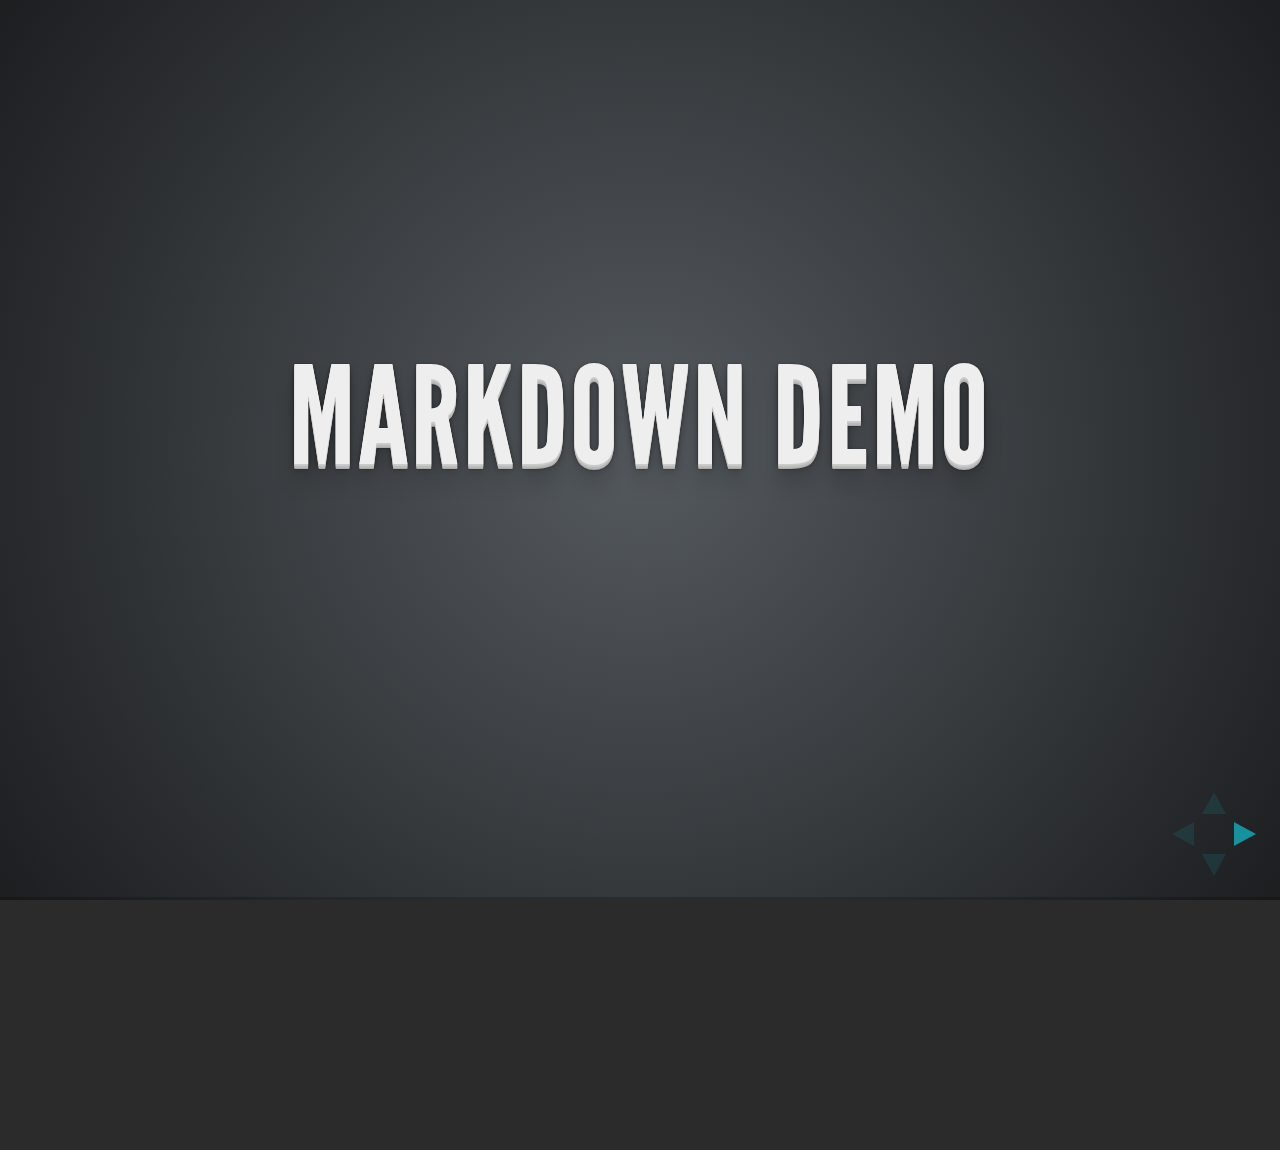
<file: talks/plugin/markdown/example.html>
<!doctype html>
<html lang="en">

	<head>
		<meta charset="utf-8">

		<title>reveal.js - Markdown Demo</title>

		<link rel="stylesheet" href="../../css/reveal.css">
		<link rel="stylesheet" href="../../css/theme/default.css" id="theme">
	</head>

	<body>

		<div class="reveal">

			<div class="slides">

                <!-- Use external markdown resource, and separate slides by three newlines; vertical slides by two newlines -->
                <section data-markdown="example.md" data-separator="^\n\n\n" data-vertical="^\n\n"></section>

                <!-- Slides are separated by three dashes (quick 'n dirty regular expression) -->
                <section data-markdown data-separator="---">
                    <script type="text/template">
                        ## Demo 1
                        Slide 1
                        ---
                        ## Demo 1
                        Slide 2
                        ---
                        ## Demo 1
                        Slide 3
                    </script>
                </section>

                <!-- Slides are separated by newline + three dashes + newline, vertical slides identical but two dashes -->
                <section data-markdown data-separator="^\n---\n$" data-vertical="^\n--\n$">
                    <script type="text/template">
                        ## Demo 2
                        Slide 1.1

                        --

                        ## Demo 2
                        Slide 1.2

                        ---

                        ## Demo 2
                        Slide 2
                    </script>
                </section>

                <!-- No "extra" slides, since there are no separators defined (so they'll become horizontal rulers) -->
                <section data-markdown>
                    <script type="text/template">
                        A

                        ---

                        B

                        ---

                        C
                    </script>
                </section>

            </div>
		</div>

		<script src="../../lib/js/head.min.js"></script>
		<script src="../../js/reveal.js"></script>

		<script>

			Reveal.initialize({
				controls: true,
				progress: true,
				history: true,
				center: true,

				theme: Reveal.getQueryHash().theme,
				transition: Reveal.getQueryHash().transition || 'default',

				// Optional libraries used to extend on reveal.js
				dependencies: [
					{ src: '../../lib/js/classList.js', condition: function() { return !document.body.classList; } },
					{ src: 'showdown.js', condition: function() { return !!document.querySelector( '[data-markdown]' ); } },
					{ src: 'markdown.js', condition: function() { return !!document.querySelector( '[data-markdown]' ); } }
				]
			});

		</script>

	</body>
</html>
</file>
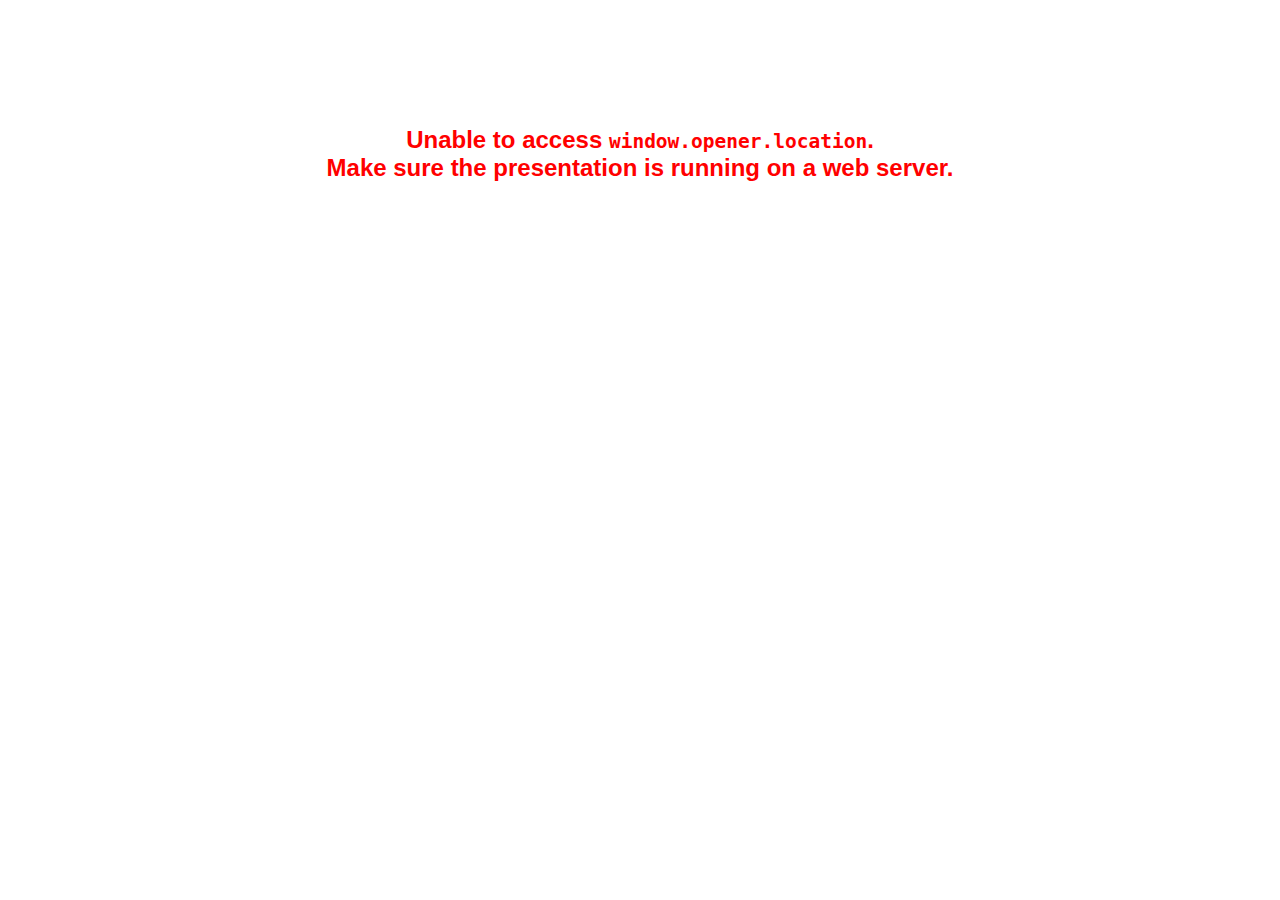
<file: talks/plugin/notes/notes.html>
<!doctype html>
<html lang="en">
	<head>
		<meta charset="utf-8">

		<title>reveal.js - Slide Notes</title>

		<style>
			body {
				font-family: Helvetica;
			}

			#notes {
				font-size: 24px;
				width: 640px;
				margin-top: 5px;
			}

			#wrap-current-slide {
				width: 640px;
				height: 512px;
				float: left;
				overflow: hidden;
			}

			#current-slide {
				width: 1280px;
				height: 1024px;
				border: none;

				-webkit-transform-origin: 0 0;
				   -moz-transform-origin: 0 0;
					-ms-transform-origin: 0 0;
					 -o-transform-origin: 0 0;
						transform-origin: 0 0;

				-webkit-transform: scale(0.5);
				   -moz-transform: scale(0.5);
					-ms-transform: scale(0.5);
					 -o-transform: scale(0.5);
						transform: scale(0.5);
			}

			#wrap-next-slide {
				width: 448px;
				height: 358px;
				float: left;
				margin: 0 0 0 10px;
				overflow: hidden;
			}

			#next-slide {
				width: 1280px;
				height: 1024px;
				border: none;

				-webkit-transform-origin: 0 0;
				   -moz-transform-origin: 0 0;
					-ms-transform-origin: 0 0;
					 -o-transform-origin: 0 0;
						transform-origin: 0 0;

				-webkit-transform: scale(0.35);
				   -moz-transform: scale(0.35);
					-ms-transform: scale(0.35);
					 -o-transform: scale(0.35);
						transform: scale(0.35);
			}

			.slides {
				position: relative;
				margin-bottom: 10px;
				border: 1px solid black;
				border-radius: 2px;
				background: rgb(28, 30, 32);
			}

			.slides span {
				position: absolute;
				top: 3px;
				left: 3px;
				font-weight: bold;
				font-size: 14px;
				color: rgba( 255, 255, 255, 0.9 );
			}

			.error {
				font-weight: bold;
				color: red;
				font-size: 1.5em;
				text-align: center;
				margin-top: 10%;
			}

			.error code {
				font-family: monospace;
			}

			.time {
				width: 448px;
				margin: 30px 0 0 10px;
				float: left;
				text-align: center;
				opacity: 0;

				-webkit-transition: opacity 0.4s;
				   -moz-transition: opacity 0.4s;
				     -o-transition: opacity 0.4s;
				        transition: opacity 0.4s;
			}

			.elapsed,
			.clock {
				color: #333;
				font-size: 2em;
				text-align: center;
				display: inline-block;
				padding: 0.5em;
				background-color: #eee;
				border-radius: 10px;
			}

			.elapsed h2,
			.clock h2 {
				font-size: 0.8em;
				line-height: 100%;
				margin: 0;
				color: #aaa;
			}

			.elapsed .mute {
				color: #ddd;
			}

		</style>
	</head>

	<body>

		<div id="wrap-current-slide" class="slides">
			<script>document.write( '<iframe width="1280" height="1024" id="current-slide" src="'+ window.opener.location.href +'"></iframe>' );</script>
		</div>

		<div id="wrap-next-slide" class="slides">
			<script>document.write( '<iframe width="640" height="512" id="next-slide" src="'+ window.opener.location.href +'"></iframe>' );</script>
			<span>UPCOMING:</span>
		</div>

		<div class="time">
			<div class="clock">
				<h2>Time</h2>
				<span id="clock">0:00:00 AM</span>
			</div>
			<div class="elapsed">
				<h2>Elapsed</h2>
				<span id="hours">00</span><span id="minutes">:00</span><span id="seconds">:00</span>
			</div>
		</div>

		<div id="notes"></div>

		<script src="../../plugin/markdown/showdown.js"></script>
		<script>

			window.addEventListener( 'load', function() {

				if( window.opener && window.opener.location && window.opener.location.href ) {

					var notes = document.getElementById( 'notes' ),
						currentSlide = document.getElementById( 'current-slide' ),
						nextSlide = document.getElementById( 'next-slide' );

					window.addEventListener( 'message', function( event ) {
						var data = JSON.parse( event.data );
						// No need for updating the notes in case of fragment changes
						if ( data.notes !== undefined) {
							if( data.markdown ) {
								notes.innerHTML = (new Showdown.converter()).makeHtml( data.notes );
							}
							else {
								notes.innerHTML = data.notes;
							}
						}

						// Showing and hiding fragments
						if( data.fragment === 'next' ) {
							currentSlide.contentWindow.Reveal.nextFragment();
						}
						else if( data.fragment === 'prev' ) {
							currentSlide.contentWindow.Reveal.prevFragment();
						}
						else {
							// Update the note slides
							currentSlide.contentWindow.Reveal.slide( data.indexh, data.indexv );
							nextSlide.contentWindow.Reveal.slide( data.nextindexh, data.nextindexv );
						}

					}, false );

					var start = new Date(),
						timeEl = document.querySelector( '.time' ),
						clockEl = document.getElementById( 'clock' ),
						hoursEl = document.getElementById( 'hours' ),
						minutesEl = document.getElementById( 'minutes' ),
						secondsEl = document.getElementById( 'seconds' );

					setInterval( function() {

						timeEl.style.opacity = 1;

						var diff, hours, minutes, seconds,
							now = new Date();

						diff = now.getTime() - start.getTime();
						hours = parseInt( diff / ( 1000 * 60 * 60 ) );
						minutes = parseInt( ( diff / ( 1000 * 60 ) ) % 60 );
						seconds = parseInt( ( diff / 1000 ) % 60 );

						clockEl.innerHTML = now.toLocaleTimeString();
						hoursEl.innerHTML = zeroPadInteger( hours );
						hoursEl.className = hours > 0 ? "" : "mute";
						minutesEl.innerHTML = ":" + zeroPadInteger( minutes );
						minutesEl.className = minutes > 0 ? "" : "mute";
						secondsEl.innerHTML = ":" + zeroPadInteger( seconds );

					}, 1000 );

					// Navigate the main window when the notes slide changes
					currentSlide.contentWindow.Reveal.addEventListener( 'slidechanged', function( event ) {

						window.opener.Reveal.slide( event.indexh, event.indexv );

					} );

				}
				else {

					document.body.innerHTML =  '<p class="error">Unable to access <code>window.opener.location</code>.<br>Make sure the presentation is running on a web server.</p>';

				}


			}, false );

			function zeroPadInteger( num ) {
				var str = "00" + parseInt( num );
				return str.substring( str.length - 2 );
			}

		</script>
	</body>
</html>
</file>
<file: talks/css/reveal.css>
@charset "UTF-8";

/*!
 * reveal.js
 * http://lab.hakim.se/reveal-js
 * MIT licensed
 *
 * Copyright (C) 2013 Hakim El Hattab, http://hakim.se
 */


/*********************************************
 * RESET STYLES
 *********************************************/

html, body, .reveal div, .reveal span, .reveal applet, .reveal object, .reveal iframe,
.reveal h1, .reveal h2, .reveal h3, .reveal h4, .reveal h5, .reveal h6, .reveal p, .reveal blockquote, .reveal pre,
.reveal a, .reveal abbr, .reveal acronym, .reveal address, .reveal big, .reveal cite, .reveal code,
.reveal del, .reveal dfn, .reveal em, .reveal img, .reveal ins, .reveal kbd, .reveal q, .reveal s, .reveal samp,
.reveal small, .reveal strike, .reveal strong, .reveal sub, .reveal sup, .reveal tt, .reveal var,
.reveal b, .reveal u, .reveal i, .reveal center,
.reveal dl, .reveal dt, .reveal dd, .reveal ol, .reveal ul, .reveal li,
.reveal fieldset, .reveal form, .reveal label, .reveal legend,
.reveal table, .reveal caption, .reveal tbody, .reveal tfoot, .reveal thead, .reveal tr, .reveal th, .reveal td,
.reveal article, .reveal aside, .reveal canvas, .reveal details, .reveal embed,
.reveal figure, .reveal figcaption, .reveal footer, .reveal header, .reveal hgroup,
.reveal menu, .reveal nav, .reveal output, .reveal ruby, .reveal section, .reveal summary,
.reveal time, .reveal mark, .reveal audio, video {
	margin: 0;
	padding: 0;
	border: 0;
	font-size: 100%;
	font: inherit;
	vertical-align: baseline;
}

.reveal article, .reveal aside, .reveal details, .reveal figcaption, .reveal figure,
.reveal footer, .reveal header, .reveal hgroup, .reveal menu, .reveal nav, .reveal section {
	display: block;
}


/*********************************************
 * GLOBAL STYLES
 *********************************************/

html,
body {
	width: 100%;
	height: 100%;
	overflow: hidden;
}

body {
	position: relative;
	line-height: 1;
}

::selection {
	background: #FF5E99;
	color: #fff;
	text-shadow: none;
}


/*********************************************
 * HEADERS
 *********************************************/

.reveal h1,
.reveal h2,
.reveal h3,
.reveal h4,
.reveal h5,
.reveal h6 {
	-webkit-hyphens: auto;
	   -moz-hyphens: auto;
	        hyphens: auto;

	word-wrap: break-word;
}

.reveal h1 { font-size: 3.77em; }
.reveal h2 { font-size: 2.11em;	}
.reveal h3 { font-size: 1.55em;	}
.reveal h4 { font-size: 1em;	}


/*********************************************
 * VIEW FRAGMENTS
 *********************************************/

.reveal .slides section .fragment {
	opacity: 0;

	-webkit-transition: all .2s ease;
	   -moz-transition: all .2s ease;
	    -ms-transition: all .2s ease;
	     -o-transition: all .2s ease;
	        transition: all .2s ease;
}
	.reveal .slides section .fragment.visible {
		opacity: 1;
	}

.reveal .slides section .fragment.grow {
	opacity: 1;
}
	.reveal .slides section .fragment.grow.visible {
		-webkit-transform: scale( 1.3 );
		   -moz-transform: scale( 1.3 );
		    -ms-transform: scale( 1.3 );
		     -o-transform: scale( 1.3 );
		        transform: scale( 1.3 );
	}

.reveal .slides section .fragment.shrink {
	opacity: 1;
}
	.reveal .slides section .fragment.shrink.visible {
		-webkit-transform: scale( 0.7 );
		   -moz-transform: scale( 0.7 );
		    -ms-transform: scale( 0.7 );
		     -o-transform: scale( 0.7 );
		        transform: scale( 0.7 );
	}

.reveal .slides section .fragment.roll-in {
	opacity: 0;

	-webkit-transform: rotateX( 90deg );
	   -moz-transform: rotateX( 90deg );
	    -ms-transform: rotateX( 90deg );
	     -o-transform: rotateX( 90deg );
	        transform: rotateX( 90deg );
}
	.reveal .slides section .fragment.roll-in.visible {
		opacity: 1;

		-webkit-transform: rotateX( 0 );
		   -moz-transform: rotateX( 0 );
		    -ms-transform: rotateX( 0 );
		     -o-transform: rotateX( 0 );
		        transform: rotateX( 0 );
	}

.reveal .slides section .fragment.fade-out {
	opacity: 1;
}
	.reveal .slides section .fragment.fade-out.visible {
		opacity: 0;
	}

.reveal .slides section .fragment.highlight-red,
.reveal .slides section .fragment.highlight-green,
.reveal .slides section .fragment.highlight-blue {
	opacity: 1;
}
	.reveal .slides section .fragment.highlight-red.visible {
		color: #ff2c2d
	}
	.reveal .slides section .fragment.highlight-green.visible {
		color: #17ff2e;
	}
	.reveal .slides section .fragment.highlight-blue.visible {
		color: #1b91ff;
	}


/*********************************************
 * DEFAULT ELEMENT STYLES
 *********************************************/

/* Fixes issue in Chrome where italic fonts did not appear when printing to PDF */
.reveal:after {
  content: '';
  font-style: italic;
}

/* Ensure certain elements are never larger than the slide itself */
.reveal img,
.reveal video,
.reveal iframe {
	max-width: 95%;
	max-height: 95%;
}

/** Prevents layering issues in certain browser/transition combinations */
.reveal a {
	position: relative;
}

.reveal strong,
.reveal b {
	font-weight: bold;
}

.reveal em,
.reveal i {
	font-style: italic;
}

.reveal ol,
.reveal ul {
	display: inline-block;

	text-align: left;
	margin: 0 0 0 1em;
}

.reveal ol {
	list-style-type: decimal;
}

.reveal ul {
	list-style-type: disc;
}

.reveal ul ul {
	list-style-type: square;
}

.reveal ul ul ul {
	list-style-type: circle;
}

.reveal ul ul,
.reveal ul ol,
.reveal ol ol,
.reveal ol ul {
	display: block;
	margin-left: 40px;
}

.reveal p {
	margin-bottom: 10px;
	line-height: 1.2em;
}

.reveal q,
.reveal blockquote {
	quotes: none;
}

.reveal blockquote {
	display: block;
	position: relative;
	width: 70%;
	margin: 5px auto;
	padding: 5px;

	font-style: italic;
	background: rgba(255, 255, 255, 0.05);
	box-shadow: 0px 0px 2px rgba(0,0,0,0.2);
}
	.reveal blockquote p:first-child,
	.reveal blockquote p:last-child {
		display: inline-block;
	}
	.reveal blockquote:before {
		content: '\201C';
	}
	.reveal blockquote:after {
		content: '\201D';
	}

.reveal q {
	font-style: italic;
}
	.reveal q:before {
		content: '\201C';
	}
	.reveal q:after {
		content: '\201D';
	}

.reveal pre {
	display: block;
	position: relative;
	width: 90%;
	margin: 15px auto;

	text-align: left;
	font-size: 0.55em;
	font-family: monospace;
	line-height: 1.2em;

	word-wrap: break-word;

	box-shadow: 0px 0px 6px rgba(0,0,0,0.3);
}
.reveal pre code {
	padding: 5px;
}

.reveal code {
	font-family: monospace;
	overflow: auto;
	max-height: 400px;
}

.reveal table th,
.reveal table td {
	text-align: left;
	padding-right: .3em;
}

.reveal table th {
	text-shadow: rgb(255,255,255) 1px 1px 2px;
}

.reveal sup {
	vertical-align: super;
}
.reveal sub {
	vertical-align: sub;
}

.reveal small {
	display: inline-block;
	font-size: 0.6em;
	line-height: 1.2em;
	vertical-align: top;
}

.reveal small * {
	vertical-align: top;
}


/*********************************************
 * CONTROLS
 *********************************************/

.reveal .controls {
	display: none;
	position: fixed;
	width: 110px;
	height: 110px;
	z-index: 30;
	right: 10px;
	bottom: 10px;
}

.reveal .controls div {
	position: absolute;
	opacity: 0.1;
	width: 0;
	height: 0;
	border: 12px solid transparent;

	-webkit-transition: opacity 0.2s ease;
	   -moz-transition: opacity 0.2s ease;
	    -ms-transition: opacity 0.2s ease;
	     -o-transition: opacity 0.2s ease;
	        transition: opacity 0.2s ease;
}

.reveal .controls div.enabled {
	opacity: 0.6;
	cursor: pointer;
}

.reveal .controls div.enabled:active {
	margin-top: 1px;
}

.reveal .controls div.navigate-left {
	top: 42px;

	border-right-width: 22px;
	border-right-color: #eee;
}

.reveal .controls div.navigate-right {
	left: 74px;
	top: 42px;

	border-left-width: 22px;
	border-left-color: #eee;
}

.reveal .controls div.navigate-up {
	left: 42px;

	border-bottom-width: 22px;
	border-bottom-color: #eee;
}

.reveal .controls div.navigate-down {
	left: 42px;
	top: 74px;

	border-top-width: 22px;
	border-top-color: #eee;
}


/*********************************************
 * PROGRESS BAR
 *********************************************/

.reveal .progress {
	position: fixed;
	display: none;
	height: 3px;
	width: 100%;
	bottom: 0;
	left: 0;
	z-index: 10;
}
	.reveal .progress:after {
		content: '';
		display: 'block';
		position: absolute;
		height: 20px;
		width: 100%;
		top: -20px;
	}
	.reveal .progress span {
		display: block;
		height: 100%;
		width: 0px;

		-webkit-transition: width 800ms cubic-bezier(0.260, 0.860, 0.440, 0.985);
		   -moz-transition: width 800ms cubic-bezier(0.260, 0.860, 0.440, 0.985);
		    -ms-transition: width 800ms cubic-bezier(0.260, 0.860, 0.440, 0.985);
		     -o-transition: width 800ms cubic-bezier(0.260, 0.860, 0.440, 0.985);
		        transition: width 800ms cubic-bezier(0.260, 0.860, 0.440, 0.985);
	}


/*********************************************
 * ROLLING LINKS
 *********************************************/

.reveal .roll {
	display: inline-block;
	line-height: 1.2;
	overflow: hidden;

	vertical-align: top;

	-webkit-perspective: 400px;
	   -moz-perspective: 400px;
	    -ms-perspective: 400px;
	        perspective: 400px;

	-webkit-perspective-origin: 50% 50%;
	   -moz-perspective-origin: 50% 50%;
	    -ms-perspective-origin: 50% 50%;
	        perspective-origin: 50% 50%;
}
	.reveal .roll:hover {
		background: none;
		text-shadow: none;
	}
.reveal .roll span {
	display: block;
	position: relative;
	padding: 0 2px;

	pointer-events: none;

	-webkit-transition: all 400ms ease;
	   -moz-transition: all 400ms ease;
	    -ms-transition: all 400ms ease;
	        transition: all 400ms ease;

	-webkit-transform-origin: 50% 0%;
	   -moz-transform-origin: 50% 0%;
	    -ms-transform-origin: 50% 0%;
	        transform-origin: 50% 0%;

	-webkit-transform-style: preserve-3d;
	   -moz-transform-style: preserve-3d;
	    -ms-transform-style: preserve-3d;
	        transform-style: preserve-3d;

	-webkit-backface-visibility: hidden;
	   -moz-backface-visibility: hidden;
	        backface-visibility: hidden;
}
	.reveal .roll:hover span {
	    background: rgba(0,0,0,0.5);

	    -webkit-transform: translate3d( 0px, 0px, -45px ) rotateX( 90deg );
	       -moz-transform: translate3d( 0px, 0px, -45px ) rotateX( 90deg );
	        -ms-transform: translate3d( 0px, 0px, -45px ) rotateX( 90deg );
	            transform: translate3d( 0px, 0px, -45px ) rotateX( 90deg );
	}
.reveal .roll span:after {
	content: attr(data-title);

	display: block;
	position: absolute;
	left: 0;
	top: 0;
	padding: 0 2px;

	-webkit-transform-origin: 50% 0%;
	   -moz-transform-origin: 50% 0%;
	    -ms-transform-origin: 50% 0%;
	        transform-origin: 50% 0%;

	-webkit-transform: translate3d( 0px, 110%, 0px ) rotateX( -90deg );
	   -moz-transform: translate3d( 0px, 110%, 0px ) rotateX( -90deg );
	    -ms-transform: translate3d( 0px, 110%, 0px ) rotateX( -90deg );
	        transform: translate3d( 0px, 110%, 0px ) rotateX( -90deg );
}


/*********************************************
 * SLIDES
 *********************************************/

.reveal {
	position: relative;
	width: 100%;
	height: 100%;
}

.reveal .slides {
	position: absolute;
	width: 100%;
	height: 100%;
	left: 50%;
	top: 50%;

	overflow: visible;
	z-index: 1;
	text-align: center;

	-webkit-transition: -webkit-perspective .4s ease;
	   -moz-transition: -moz-perspective .4s ease;
	    -ms-transition: -ms-perspective .4s ease;
	     -o-transition: -o-perspective .4s ease;
	        transition: perspective .4s ease;

	-webkit-perspective: 600px;
	   -moz-perspective: 600px;
	    -ms-perspective: 600px;
	        perspective: 600px;

	-webkit-perspective-origin: 0px -100px;
	   -moz-perspective-origin: 0px -100px;
	    -ms-perspective-origin: 0px -100px;
	        perspective-origin: 0px -100px;
}

.reveal .slides>section,
.reveal .slides>section>section {
	display: none;
	position: absolute;
	width: 100%;
	padding: 20px 0px;

	z-index: 10;
	line-height: 1.2em;
	font-weight: normal;

	-webkit-transform-style: preserve-3d;
	   -moz-transform-style: preserve-3d;
	    -ms-transform-style: preserve-3d;
	        transform-style: preserve-3d;

	-webkit-transition: -webkit-transform-origin 800ms cubic-bezier(0.260, 0.860, 0.440, 0.985),
						-webkit-transform 800ms cubic-bezier(0.260, 0.860, 0.440, 0.985),
	                    visibility 800ms cubic-bezier(0.260, 0.860, 0.440, 0.985),
	                    opacity 800ms cubic-bezier(0.260, 0.860, 0.440, 0.985);
	   -moz-transition: -moz-transform-origin 800ms cubic-bezier(0.260, 0.860, 0.440, 0.985),
	   					-moz-transform 800ms cubic-bezier(0.260, 0.860, 0.440, 0.985),
	                    visibility 800ms cubic-bezier(0.260, 0.860, 0.440, 0.985),
	                    opacity 800ms cubic-bezier(0.260, 0.860, 0.440, 0.985);
	    -ms-transition: -ms-transform-origin 800ms cubic-bezier(0.260, 0.860, 0.440, 0.985),
	    				-ms-transform 800ms cubic-bezier(0.260, 0.860, 0.440, 0.985),
	                    visibility 800ms cubic-bezier(0.260, 0.860, 0.440, 0.985),
	                    opacity 800ms cubic-bezier(0.260, 0.860, 0.440, 0.985);
	     -o-transition: -o-transform-origin 800ms cubic-bezier(0.260, 0.860, 0.440, 0.985),
	     				-o-transform 800ms cubic-bezier(0.260, 0.860, 0.440, 0.985),
	                    visibility 800ms cubic-bezier(0.260, 0.860, 0.440, 0.985),
	                    opacity 800ms cubic-bezier(0.260, 0.860, 0.440, 0.985);
	        transition: transform-origin 800ms cubic-bezier(0.260, 0.860, 0.440, 0.985),
	        			transform 800ms cubic-bezier(0.260, 0.860, 0.440, 0.985),
	                    visibility 800ms cubic-bezier(0.260, 0.860, 0.440, 0.985),
	                    opacity 800ms cubic-bezier(0.260, 0.860, 0.440, 0.985);
}

.reveal .slides>section {
	left: -50%;
	top: -50%;
}

.reveal .slides>section.stack {
	padding-top: 0;
	padding-bottom: 0;
}

.reveal .slides>section.present,
.reveal .slides>section>section.present {
	display: block;
	z-index: 11;
	opacity: 1;
}

.reveal.center,
.reveal.center .slides,
.reveal.center .slides section {
	min-height: auto !important;
}



/*********************************************
 * DEFAULT TRANSITION
 *********************************************/

.reveal .slides>section.past {
	display: block;
	opacity: 0;

	-webkit-transform: translate3d(-100%, 0, 0) rotateY(-90deg) translate3d(-100%, 0, 0);
	   -moz-transform: translate3d(-100%, 0, 0) rotateY(-90deg) translate3d(-100%, 0, 0);
	    -ms-transform: translate3d(-100%, 0, 0) rotateY(-90deg) translate3d(-100%, 0, 0);
	        transform: translate3d(-100%, 0, 0) rotateY(-90deg) translate3d(-100%, 0, 0);
}
.reveal .slides>section.future {
	display: block;
	opacity: 0;

	-webkit-transform: translate3d(100%, 0, 0) rotateY(90deg) translate3d(100%, 0, 0);
	   -moz-transform: translate3d(100%, 0, 0) rotateY(90deg) translate3d(100%, 0, 0);
	    -ms-transform: translate3d(100%, 0, 0) rotateY(90deg) translate3d(100%, 0, 0);
	        transform: translate3d(100%, 0, 0) rotateY(90deg) translate3d(100%, 0, 0);
}

.reveal .slides>section>section.past {
	display: block;
	opacity: 0;

	-webkit-transform: translate3d(0, -300px, 0) rotateX(70deg) translate3d(0, -300px, 0);
	   -moz-transform: translate3d(0, -300px, 0) rotateX(70deg) translate3d(0, -300px, 0);
	    -ms-transform: translate3d(0, -300px, 0) rotateX(70deg) translate3d(0, -300px, 0);
	        transform: translate3d(0, -300px, 0) rotateX(70deg) translate3d(0, -300px, 0);
}
.reveal .slides>section>section.future {
	display: block;
	opacity: 0;

	-webkit-transform: translate3d(0, 300px, 0) rotateX(-70deg) translate3d(0, 300px, 0);
	   -moz-transform: translate3d(0, 300px, 0) rotateX(-70deg) translate3d(0, 300px, 0);
	    -ms-transform: translate3d(0, 300px, 0) rotateX(-70deg) translate3d(0, 300px, 0);
	        transform: translate3d(0, 300px, 0) rotateX(-70deg) translate3d(0, 300px, 0);
}


/*********************************************
 * CONCAVE TRANSITION
 *********************************************/

.reveal.concave  .slides>section.past {
	-webkit-transform: translate3d(-100%, 0, 0) rotateY(90deg) translate3d(-100%, 0, 0);
	   -moz-transform: translate3d(-100%, 0, 0) rotateY(90deg) translate3d(-100%, 0, 0);
	    -ms-transform: translate3d(-100%, 0, 0) rotateY(90deg) translate3d(-100%, 0, 0);
	        transform: translate3d(-100%, 0, 0) rotateY(90deg) translate3d(-100%, 0, 0);
}
.reveal.concave  .slides>section.future {
	-webkit-transform: translate3d(100%, 0, 0) rotateY(-90deg) translate3d(100%, 0, 0);
	   -moz-transform: translate3d(100%, 0, 0) rotateY(-90deg) translate3d(100%, 0, 0);
	    -ms-transform: translate3d(100%, 0, 0) rotateY(-90deg) translate3d(100%, 0, 0);
	        transform: translate3d(100%, 0, 0) rotateY(-90deg) translate3d(100%, 0, 0);
}

.reveal.concave  .slides>section>section.past {
	-webkit-transform: translate3d(0, -80%, 0) rotateX(-70deg) translate3d(0, -80%, 0);
	   -moz-transform: translate3d(0, -80%, 0) rotateX(-70deg) translate3d(0, -80%, 0);
	    -ms-transform: translate3d(0, -80%, 0) rotateX(-70deg) translate3d(0, -80%, 0);
	        transform: translate3d(0, -80%, 0) rotateX(-70deg) translate3d(0, -80%, 0);
}
.reveal.concave  .slides>section>section.future {
	-webkit-transform: translate3d(0, 80%, 0) rotateX(70deg) translate3d(0, 80%, 0);
	   -moz-transform: translate3d(0, 80%, 0) rotateX(70deg) translate3d(0, 80%, 0);
	    -ms-transform: translate3d(0, 80%, 0) rotateX(70deg) translate3d(0, 80%, 0);
	        transform: translate3d(0, 80%, 0) rotateX(70deg) translate3d(0, 80%, 0);
}


/*********************************************
 * ZOOM TRANSITION
 *********************************************/

.reveal.zoom .slides>section.past {
	opacity: 0;
	visibility: hidden;

	-webkit-transform: scale(16);
	   -moz-transform: scale(16);
	    -ms-transform: scale(16);
	     -o-transform: scale(16);
	        transform: scale(16);
}
.reveal.zoom .slides>section.future {
	opacity: 0;
	visibility: hidden;

	-webkit-transform: scale(0.2);
	   -moz-transform: scale(0.2);
	    -ms-transform: scale(0.2);
	     -o-transform: scale(0.2);
	        transform: scale(0.2);
}

.reveal.zoom .slides>section>section.past {
	-webkit-transform: translate(0, -150%);
	   -moz-transform: translate(0, -150%);
	    -ms-transform: translate(0, -150%);
	     -o-transform: translate(0, -150%);
	        transform: translate(0, -150%);
}
.reveal.zoom .slides>section>section.future {
	-webkit-transform: translate(0, 150%);
	   -moz-transform: translate(0, 150%);
	    -ms-transform: translate(0, 150%);
	     -o-transform: translate(0, 150%);
	        transform: translate(0, 150%);
}


/*********************************************
 * LINEAR TRANSITION
 *********************************************/

.reveal.linear .slides>section.past {
	-webkit-transform: translate(-150%, 0);
	   -moz-transform: translate(-150%, 0);
	    -ms-transform: translate(-150%, 0);
	     -o-transform: translate(-150%, 0);
	        transform: translate(-150%, 0);
}
.reveal.linear .slides>section.future {
	-webkit-transform: translate(150%, 0);
	   -moz-transform: translate(150%, 0);
	    -ms-transform: translate(150%, 0);
	     -o-transform: translate(150%, 0);
	        transform: translate(150%, 0);
}

.reveal.linear .slides>section>section.past {
	-webkit-transform: translate(0, -150%);
	   -moz-transform: translate(0, -150%);
	    -ms-transform: translate(0, -150%);
	     -o-transform: translate(0, -150%);
	        transform: translate(0, -150%);
}
.reveal.linear .slides>section>section.future {
	-webkit-transform: translate(0, 150%);
	   -moz-transform: translate(0, 150%);
	    -ms-transform: translate(0, 150%);
	     -o-transform: translate(0, 150%);
	        transform: translate(0, 150%);
}


/*********************************************
 * CUBE TRANSITION
 *********************************************/

.reveal.cube .slides {
	-webkit-perspective: 1300px;
	   -moz-perspective: 1300px;
	    -ms-perspective: 1300px;
	        perspective: 1300px;
}

.reveal.cube .slides section {
	padding: 30px;
	min-height: 600px;

	-webkit-backface-visibility: hidden;
	   -moz-backface-visibility: hidden;
	    -ms-backface-visibility: hidden;
	        backface-visibility: hidden;

	-webkit-box-sizing: border-box;
	   -moz-box-sizing: border-box;
	        box-sizing: border-box;
}
	.reveal.center.cube .slides section {
		min-height: auto;
	}
	.reveal.cube .slides section:not(.stack):before {
		content: '';
		position: absolute;
		display: block;
		width: 100%;
		height: 100%;
		left: 0;
		top: 0;
		background: rgba(0,0,0,0.1);
		border-radius: 4px;

		-webkit-transform: translateZ( -20px );
		   -moz-transform: translateZ( -20px );
		    -ms-transform: translateZ( -20px );
		     -o-transform: translateZ( -20px );
		        transform: translateZ( -20px );
	}
	.reveal.cube .slides section:not(.stack):after {
		content: '';
		position: absolute;
		display: block;
		width: 90%;
		height: 30px;
		left: 5%;
		bottom: 0;
		background: none;
		z-index: 1;

		border-radius: 4px;
		box-shadow: 0px 95px 25px rgba(0,0,0,0.2);

		-webkit-transform: translateZ(-90px) rotateX( 65deg );
		   -moz-transform: translateZ(-90px) rotateX( 65deg );
		    -ms-transform: translateZ(-90px) rotateX( 65deg );
		     -o-transform: translateZ(-90px) rotateX( 65deg );
		        transform: translateZ(-90px) rotateX( 65deg );
	}

.reveal.cube .slides>section.stack {
	padding: 0;
	background: none;
}

.reveal.cube .slides>section.past {
	-webkit-transform-origin: 100% 0%;
	   -moz-transform-origin: 100% 0%;
	    -ms-transform-origin: 100% 0%;
	        transform-origin: 100% 0%;

	-webkit-transform: translate3d(-100%, 0, 0) rotateY(-90deg);
	   -moz-transform: translate3d(-100%, 0, 0) rotateY(-90deg);
	    -ms-transform: translate3d(-100%, 0, 0) rotateY(-90deg);
	        transform: translate3d(-100%, 0, 0) rotateY(-90deg);
}

.reveal.cube .slides>section.future {
	-webkit-transform-origin: 0% 0%;
	   -moz-transform-origin: 0% 0%;
	    -ms-transform-origin: 0% 0%;
	        transform-origin: 0% 0%;

	-webkit-transform: translate3d(100%, 0, 0) rotateY(90deg);
	   -moz-transform: translate3d(100%, 0, 0) rotateY(90deg);
	    -ms-transform: translate3d(100%, 0, 0) rotateY(90deg);
	        transform: translate3d(100%, 0, 0) rotateY(90deg);
}

.reveal.cube .slides>section>section.past {
	-webkit-transform-origin: 0% 100%;
	   -moz-transform-origin: 0% 100%;
	    -ms-transform-origin: 0% 100%;
	        transform-origin: 0% 100%;

	-webkit-transform: translate3d(0, -100%, 0) rotateX(90deg);
	   -moz-transform: translate3d(0, -100%, 0) rotateX(90deg);
	    -ms-transform: translate3d(0, -100%, 0) rotateX(90deg);
	        transform: translate3d(0, -100%, 0) rotateX(90deg);
}

.reveal.cube .slides>section>section.future {
	-webkit-transform-origin: 0% 0%;
	   -moz-transform-origin: 0% 0%;
	    -ms-transform-origin: 0% 0%;
	        transform-origin: 0% 0%;

	-webkit-transform: translate3d(0, 100%, 0) rotateX(-90deg);
	   -moz-transform: translate3d(0, 100%, 0) rotateX(-90deg);
	    -ms-transform: translate3d(0, 100%, 0) rotateX(-90deg);
	        transform: translate3d(0, 100%, 0) rotateX(-90deg);
}


/*********************************************
 * PAGE TRANSITION
 *********************************************/

.reveal.page .slides {
	-webkit-perspective-origin: 0% 50%;
	   -moz-perspective-origin: 0% 50%;
	    -ms-perspective-origin: 0% 50%;
	        perspective-origin: 0% 50%;

	-webkit-perspective: 3000px;
	   -moz-perspective: 3000px;
	    -ms-perspective: 3000px;
	        perspective: 3000px;
}

.reveal.page .slides section {
	padding: 30px;
	min-height: 600px;

	-webkit-box-sizing: border-box;
	   -moz-box-sizing: border-box;
	        box-sizing: border-box;
}
	.reveal.page .slides section.past {
		z-index: 12;
	}
	.reveal.page .slides section:not(.stack):before {
		content: '';
		position: absolute;
		display: block;
		width: 100%;
		height: 100%;
		left: 0;
		top: 0;
		background: rgba(0,0,0,0.1);

		-webkit-transform: translateZ( -20px );
		   -moz-transform: translateZ( -20px );
		    -ms-transform: translateZ( -20px );
		     -o-transform: translateZ( -20px );
		        transform: translateZ( -20px );
	}
	.reveal.page .slides section:not(.stack):after {
		content: '';
		position: absolute;
		display: block;
		width: 90%;
		height: 30px;
		left: 5%;
		bottom: 0;
		background: none;
		z-index: 1;

		border-radius: 4px;
		box-shadow: 0px 95px 25px rgba(0,0,0,0.2);

		-webkit-transform: translateZ(-90px) rotateX( 65deg );
	}

.reveal.page .slides>section.stack {
	padding: 0;
	background: none;
}

.reveal.page .slides>section.past {
	-webkit-transform-origin: 0% 0%;
	   -moz-transform-origin: 0% 0%;
	    -ms-transform-origin: 0% 0%;
	        transform-origin: 0% 0%;

	-webkit-transform: translate3d(-40%, 0, 0) rotateY(-80deg);
	   -moz-transform: translate3d(-40%, 0, 0) rotateY(-80deg);
	    -ms-transform: translate3d(-40%, 0, 0) rotateY(-80deg);
	        transform: translate3d(-40%, 0, 0) rotateY(-80deg);
}

.reveal.page .slides>section.future {
	-webkit-transform-origin: 100% 0%;
	   -moz-transform-origin: 100% 0%;
	    -ms-transform-origin: 100% 0%;
	        transform-origin: 100% 0%;

	-webkit-transform: translate3d(0, 0, 0);
	   -moz-transform: translate3d(0, 0, 0);
	    -ms-transform: translate3d(0, 0, 0);
	        transform: translate3d(0, 0, 0);
}

.reveal.page .slides>section>section.past {
	-webkit-transform-origin: 0% 0%;
	   -moz-transform-origin: 0% 0%;
	    -ms-transform-origin: 0% 0%;
	        transform-origin: 0% 0%;

	-webkit-transform: translate3d(0, -40%, 0) rotateX(80deg);
	   -moz-transform: translate3d(0, -40%, 0) rotateX(80deg);
	    -ms-transform: translate3d(0, -40%, 0) rotateX(80deg);
	        transform: translate3d(0, -40%, 0) rotateX(80deg);
}

.reveal.page .slides>section>section.future {
	-webkit-transform-origin: 0% 100%;
	   -moz-transform-origin: 0% 100%;
	    -ms-transform-origin: 0% 100%;
	        transform-origin: 0% 100%;

	-webkit-transform: translate3d(0, 0, 0);
	   -moz-transform: translate3d(0, 0, 0);
	    -ms-transform: translate3d(0, 0, 0);
	        transform: translate3d(0, 0, 0);
}


/*********************************************
 * FADE TRANSITION
 *********************************************/

.reveal.fade .slides section,
.reveal.fade .slides>section>section {
    -webkit-transform: none;
	   -moz-transform: none;
	    -ms-transform: none;
	     -o-transform: none;
	        transform: none;

	-webkit-transition: opacity 0.5s;
	   -moz-transition: opacity 0.5s;
	    -ms-transition: opacity 0.5s;
	     -o-transition: opacity 0.5s;
	        transition: opacity 0.5s;
}


.reveal.fade.overview .slides section,
.reveal.fade.overview .slides>section>section,
.reveal.fade.exit-overview .slides section,
.reveal.fade.exit-overview .slides>section>section {
	-webkit-transition: none;
	   -moz-transition: none;
	    -ms-transition: none;
	     -o-transition: none;
	        transition: none;
}


/*********************************************
 * NO TRANSITION
 *********************************************/

.reveal.none .slides section {
	-webkit-transform: none;
	   -moz-transform: none;
	    -ms-transform: none;
	     -o-transform: none;
	        transform: none;

	-webkit-transition: none;
	   -moz-transition: none;
	    -ms-transition: none;
	     -o-transition: none;
	        transition: none;
}


/*********************************************
 * OVERVIEW
 *********************************************/

.reveal.overview .slides {
	-webkit-perspective-origin: 0% 0%;
	   -moz-perspective-origin: 0% 0%;
	    -ms-perspective-origin: 0% 0%;
	        perspective-origin: 0% 0%;

	-webkit-perspective: 700px;
	   -moz-perspective: 700px;
	    -ms-perspective: 700px;
	        perspective: 700px;
}

.reveal.overview .slides section {
	height: 600px;
	overflow: hidden;
	opacity: 1!important;
	visibility: visible!important;
	cursor: pointer;
	background: rgba(0,0,0,0.1);
}
.reveal.overview .slides section .fragment {
	opacity: 1;
}
.reveal.overview .slides section:after,
.reveal.overview .slides section:before {
	display: none !important;
}
.reveal.overview .slides section>section {
	opacity: 1;
	cursor: pointer;
}
	.reveal.overview .slides section:hover {
		background: rgba(0,0,0,0.3);
	}
	.reveal.overview .slides section.present {
		background: rgba(0,0,0,0.3);
	}
.reveal.overview .slides>section.stack {
	padding: 0;
	background: none;
	overflow: visible;
}


/*********************************************
 * PAUSED MODE
 *********************************************/

.reveal .pause-overlay {
	position: absolute;
	top: 0;
	left: 0;
	width: 100%;
	height: 100%;
	background: black;
	visibility: hidden;
	opacity: 0;
	z-index: 100;

	-webkit-transition: all 1s ease;
	   -moz-transition: all 1s ease;
	    -ms-transition: all 1s ease;
	     -o-transition: all 1s ease;
	        transition: all 1s ease;
}
.reveal.paused .pause-overlay {
	visibility: visible;
	opacity: 1;
}


/*********************************************
 * FALLBACK
 *********************************************/

.no-transforms {
	overflow-y: auto;
}

.no-transforms .slides {
	width: 80%;
	top: 0;
	left: 50%;
	margin: 0;
	text-align: center;
}

.no-transforms .slides section {
	display: block!important;
	opacity: 1!important;
	position: relative!important;
	height: auto;
	min-height: auto;
	top: 0;
	left: -50%;
	margin: 70px 0;

	-webkit-transform: none;
	   -moz-transform: none;
	    -ms-transform: none;
	        transform: none;
}

.no-transforms .slides section section {
	left: 0;
}

.no-transition {
	-webkit-transition: none;
	   -moz-transition: none;
	    -ms-transition: none;
	     -o-transition: none;
	        transition: none;
}


/*********************************************
 * BACKGROUND STATES
 *********************************************/

.reveal .state-background {
	position: absolute;
	width: 100%;
	height: 100%;
	background: rgba( 0, 0, 0, 0 );

	-webkit-transition: background 800ms ease;
	   -moz-transition: background 800ms ease;
	    -ms-transition: background 800ms ease;
	     -o-transition: background 800ms ease;
	        transition: background 800ms ease;
}
.alert .reveal .state-background {
	background: rgba( 200, 50, 30, 0.6 );
}
.soothe .reveal .state-background {
	background: rgba( 50, 200, 90, 0.4 );
}
.blackout .reveal .state-background {
	background: rgba( 0, 0, 0, 0.6 );
}


/*********************************************
 * RTL SUPPORT
 *********************************************/

.reveal.rtl .slides,
.reveal.rtl .slides h1,
.reveal.rtl .slides h2,
.reveal.rtl .slides h3,
.reveal.rtl .slides h4,
.reveal.rtl .slides h5,
.reveal.rtl .slides h6 {
	direction: rtl;
	font-family: sans-serif;
}

.reveal.rtl pre,
.reveal.rtl code {
	direction: ltr;
}

.reveal.rtl ol,
.reveal.rtl ul {
	text-align: right;
}


/*********************************************
 * SPEAKER NOTES
 *********************************************/

.reveal aside.notes {
	display: none;
}


/*********************************************
 * ZOOM PLUGIN
 *********************************************/

.zoomed .reveal *,
.zoomed .reveal *:before,
.zoomed .reveal *:after {
	-webkit-transform: none !important;
	   -moz-transform: none !important;
	    -ms-transform: none !important;
	        transform: none !important;

	-webkit-backface-visibility: visible !important;
	   -moz-backface-visibility: visible !important;
	    -ms-backface-visibility: visible !important;
	        backface-visibility: visible !important;
}

.zoomed .reveal .progress,
.zoomed .reveal .controls {
	opacity: 0;
}

.zoomed .reveal .roll span {
	background: none;
}

.zoomed .reveal .roll span:after {
	visibility: hidden;
}
</file>
<file: talks/css/theme/default.css>
@import url(http://fonts.googleapis.com/css?family=Lato:400,700,400italic,700italic);
/**
 * Default theme for reveal.js.
 * 
 * Copyright (C) 2011-2012 Hakim El Hattab, http://hakim.se
 */
@font-face {
  font-family: 'League Gothic';
  src: url("../../lib/font/league_gothic-webfont.eot");
  src: url("../../lib/font/league_gothic-webfont.eot?#iefix") format("embedded-opentype"), url("../../lib/font/league_gothic-webfont.woff") format("woff"), url("../../lib/font/league_gothic-webfont.ttf") format("truetype"), url("../../lib/font/league_gothic-webfont.svg#LeagueGothicRegular") format("svg");
  font-weight: normal;
  font-style: normal; }

/*********************************************
 * GLOBAL STYLES
 *********************************************/
body {
  background: #1c1e20;
  background: -moz-radial-gradient(center, circle cover, #555a5f 0%, #1c1e20 100%);
  background: -webkit-gradient(radial, center center, 0px, center center, 100%, color-stop(0%, #555a5f), color-stop(100%, #1c1e20));
  background: -webkit-radial-gradient(center, circle cover, #555a5f 0%, #1c1e20 100%);
  background: -o-radial-gradient(center, circle cover, #555a5f 0%, #1c1e20 100%);
  background: -ms-radial-gradient(center, circle cover, #555a5f 0%, #1c1e20 100%);
  background: radial-gradient(center, circle cover, #555a5f 0%, #1c1e20 100%);
  background-color: #2b2b2b; }

.reveal {
  font-family: "Lato", sans-serif;
  font-size: 36px;
  font-weight: 200;
  letter-spacing: -0.02em;
  color: #eeeeee; }

::selection {
  color: white;
  background: #ff5e99;
  text-shadow: none; }

/*********************************************
 * HEADERS
 *********************************************/
.reveal h1,
.reveal h2,
.reveal h3,
.reveal h4,
.reveal h5,
.reveal h6 {
  margin: 0 0 20px 0;
  color: #eeeeee;
  font-family: "League Gothic", Impact, sans-serif;
  line-height: 0.9em;
  letter-spacing: 0.02em;
  text-transform: uppercase;
  text-shadow: 0px 0px 6px rgba(0, 0, 0, 0.2); }

.reveal h1 {
  text-shadow: 0 1px 0 #cccccc, 0 2px 0 #c9c9c9, 0 3px 0 #bbbbbb, 0 4px 0 #b9b9b9, 0 5px 0 #aaaaaa, 0 6px 1px rgba(0, 0, 0, 0.1), 0 0 5px rgba(0, 0, 0, 0.1), 0 1px 3px rgba(0, 0, 0, 0.3), 0 3px 5px rgba(0, 0, 0, 0.2), 0 5px 10px rgba(0, 0, 0, 0.25), 0 20px 20px rgba(0, 0, 0, 0.15); }

/*********************************************
 * LINKS
 *********************************************/
.reveal a:not(.image) {
  color: #13daec;
  text-decoration: none;
  -webkit-transition: color 0.15s ease;
  -moz-transition: color 0.15s ease;
  -ms-transition: color 0.15s ease;
  -o-transition: color 0.15s ease;
  transition: color 0.15s ease; }

.reveal a:not(.image):hover {
  color: #71e9f4;
  text-shadow: none;
  border: none; }

.reveal .roll span:after {
  color: #fff;
  background: #0d99a5; }

/*********************************************
 * IMAGES
 *********************************************/
.reveal section img {
  margin: 15px 0px;
  background: rgba(255, 255, 255, 0.12);
  border: 4px solid #eeeeee;
  box-shadow: 0 0 10px rgba(0, 0, 0, 0.15);
  -webkit-transition: all 0.2s linear;
  -moz-transition: all 0.2s linear;
  -ms-transition: all 0.2s linear;
  -o-transition: all 0.2s linear;
  transition: all 0.2s linear; }

.reveal a:hover img {
  background: rgba(255, 255, 255, 0.2);
  border-color: #13daec;
  box-shadow: 0 0 20px rgba(0, 0, 0, 0.55); }

/*********************************************
 * NAVIGATION CONTROLS
 *********************************************/
.reveal .controls div.navigate-left,
.reveal .controls div.navigate-left.enabled {
  border-right-color: #13daec; }

.reveal .controls div.navigate-right,
.reveal .controls div.navigate-right.enabled {
  border-left-color: #13daec; }

.reveal .controls div.navigate-up,
.reveal .controls div.navigate-up.enabled {
  border-bottom-color: #13daec; }

.reveal .controls div.navigate-down,
.reveal .controls div.navigate-down.enabled {
  border-top-color: #13daec; }

.reveal .controls div.navigate-left.enabled:hover {
  border-right-color: #71e9f4; }

.reveal .controls div.navigate-right.enabled:hover {
  border-left-color: #71e9f4; }

.reveal .controls div.navigate-up.enabled:hover {
  border-bottom-color: #71e9f4; }

.reveal .controls div.navigate-down.enabled:hover {
  border-top-color: #71e9f4; }

/*********************************************
 * PROGRESS BAR
 *********************************************/
.reveal .progress {
  background: rgba(0, 0, 0, 0.2); }

.reveal .progress span {
  background: #13daec;
  -webkit-transition: width 800ms cubic-bezier(0.26, 0.86, 0.44, 0.985);
  -moz-transition: width 800ms cubic-bezier(0.26, 0.86, 0.44, 0.985);
  -ms-transition: width 800ms cubic-bezier(0.26, 0.86, 0.44, 0.985);
  -o-transition: width 800ms cubic-bezier(0.26, 0.86, 0.44, 0.985);
  transition: width 800ms cubic-bezier(0.26, 0.86, 0.44, 0.985); }

/*********************************************
 * ADDITIONAL BACKGROUND STATES
 *********************************************/
.solution .reveal .state-background {
  background: rgba( 153, 38, 103, 0.6 );
}
</file>
